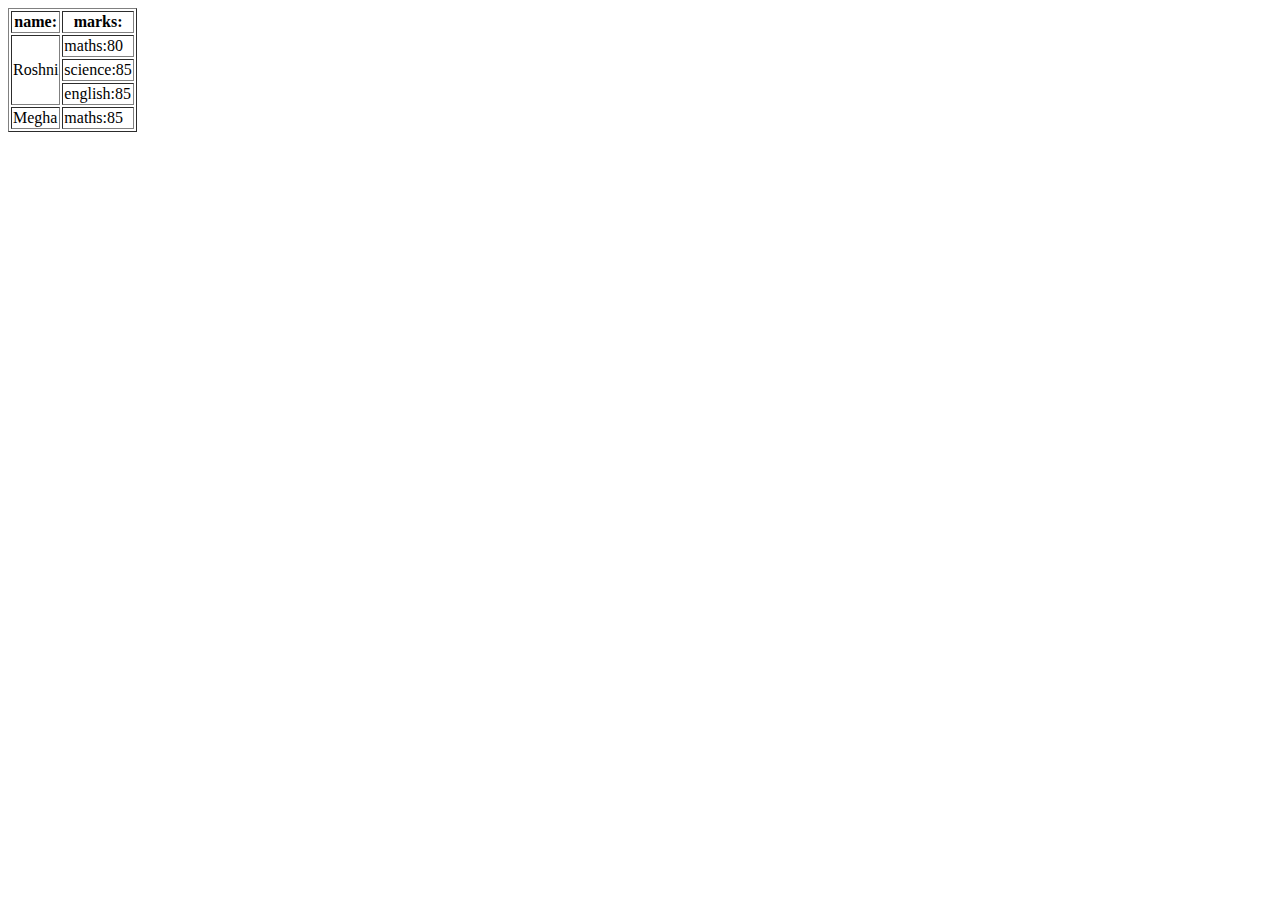
<file: table.html>
<!DOCTYPE html>
<html>
<head>
	<title>table</title>
</head>
<body>
<table border="1">
	<tr>
		<th>name:</th><th>marks:</th>
	</tr>
	<tr>
		<td rowspan="3">Roshni</td><td>maths:80</td>
	</tr>
	<tr><td>science:85</td></tr>
	<tr><td>english:85</td></tr>
	<tr><td>Megha</td><td>maths:85</td></tr>
</table>
</body>
</html>
</file>
